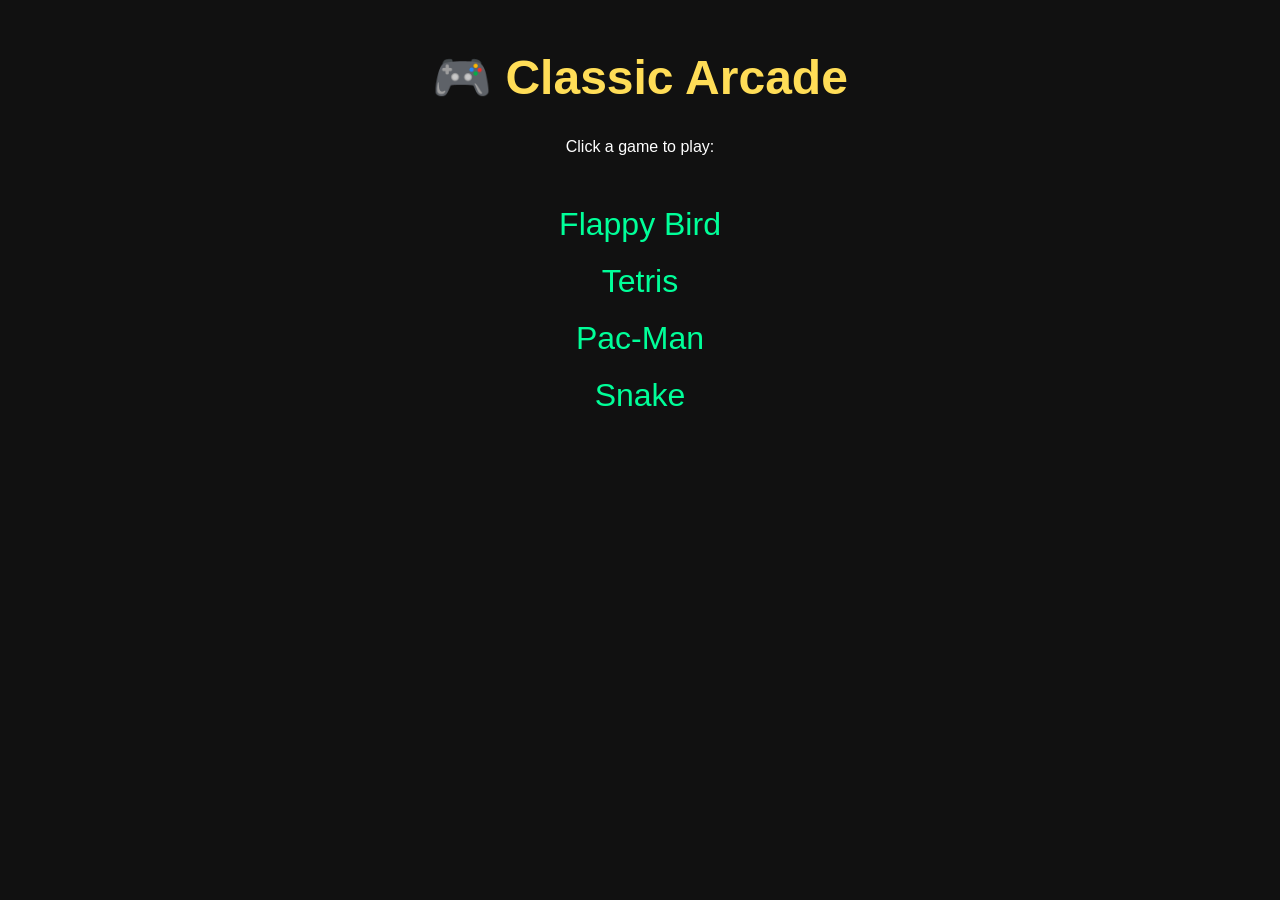
<file: index.html>
<!DOCTYPE html>
<html lang="en">
<head>
    <meta charset="UTF-8">
    <title>Classic Arcade</title>
    <link rel="stylesheet" href="style.css">
</head>
<body>
    <h1>🎮 Classic Arcade</h1>
    <p>Click a game to play:</p>
    <div class="game-links">
        <a href="games/flappybird.html">Flappy Bird</a>
        <a href="games/tetris.html">Tetris</a>
        <a href="games/pacman.html">Pac-Man</a>
        <a href="games/snake.html">Snake</a>
    </div>
</body>
</html>
</file>
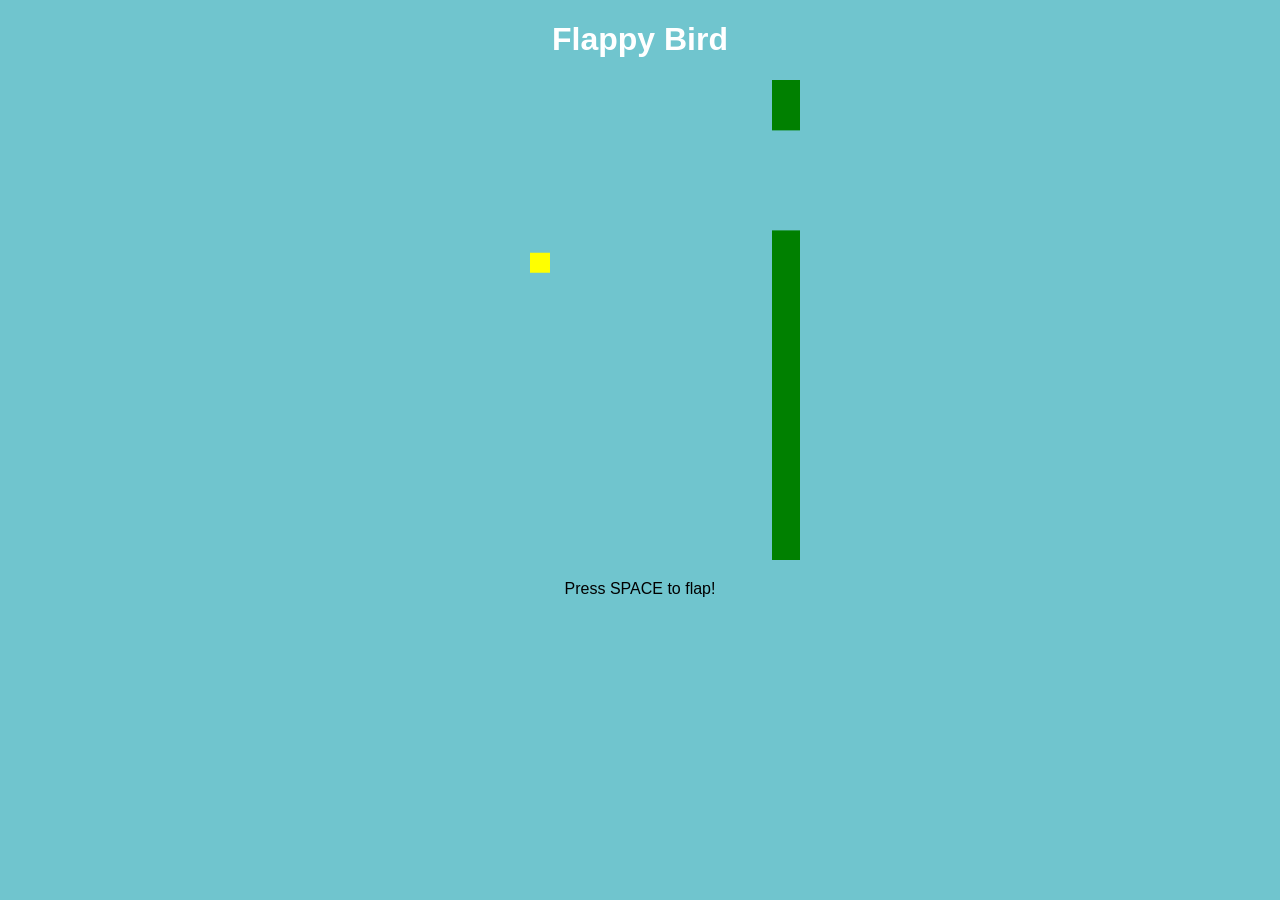
<file: games/flappybird.html>
<!DOCTYPE html>
<html lang="en">
<head>
    <meta charset="UTF-8">
    <title>Flappy Bird</title>
    <style>
        body { text-align:center; background:#70c5ce; font-family:sans-serif; }
        canvas { display:block; margin: 20px auto; background:#70c5ce; }
        h1 { color: #fff; }
    </style>
</head>
<body>
    <h1>Flappy Bird</h1>
    <canvas id="game" width="320" height="480"></canvas>
    <p>Press SPACE to flap!</p>
    <script src="../js/flappybird.js"></script>
</body>
</html>
</file>
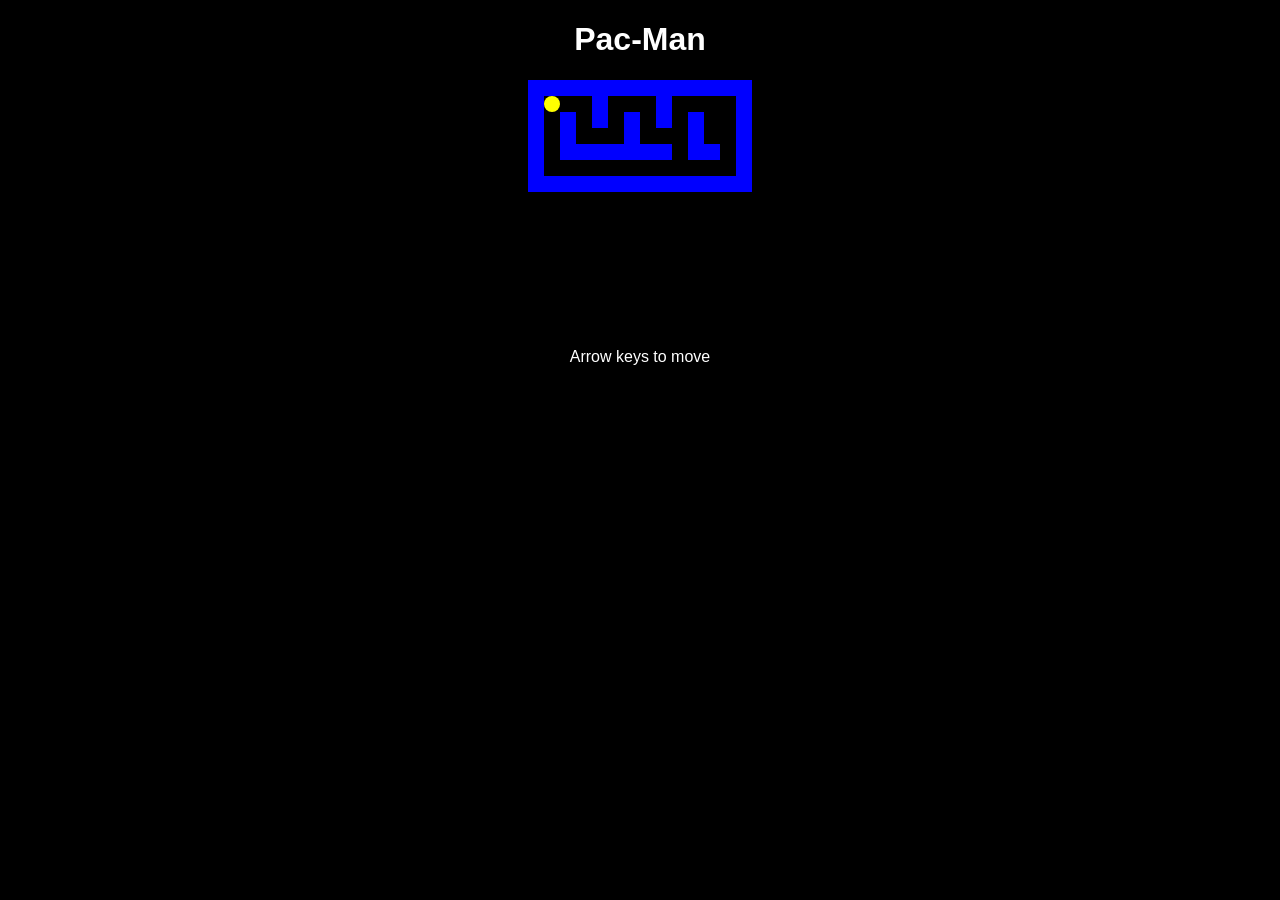
<file: games/pacman.html>
<!DOCTYPE html>
<html lang="en">
<head>
<meta charset="UTF-8">
<title>Pac-Man</title>
<style>
body { text-align:center; background:#000; color:#fff; font-family:sans-serif; }
canvas { display:block; margin:20px auto; background:#000; }
</style>
</head>
<body>
<h1>Pac-Man</h1>
<canvas id="game" width="224" height="248"></canvas>
<p>Arrow keys to move</p>
<script src="../js/pacman.js"></script>
</body>
</html>
</file>
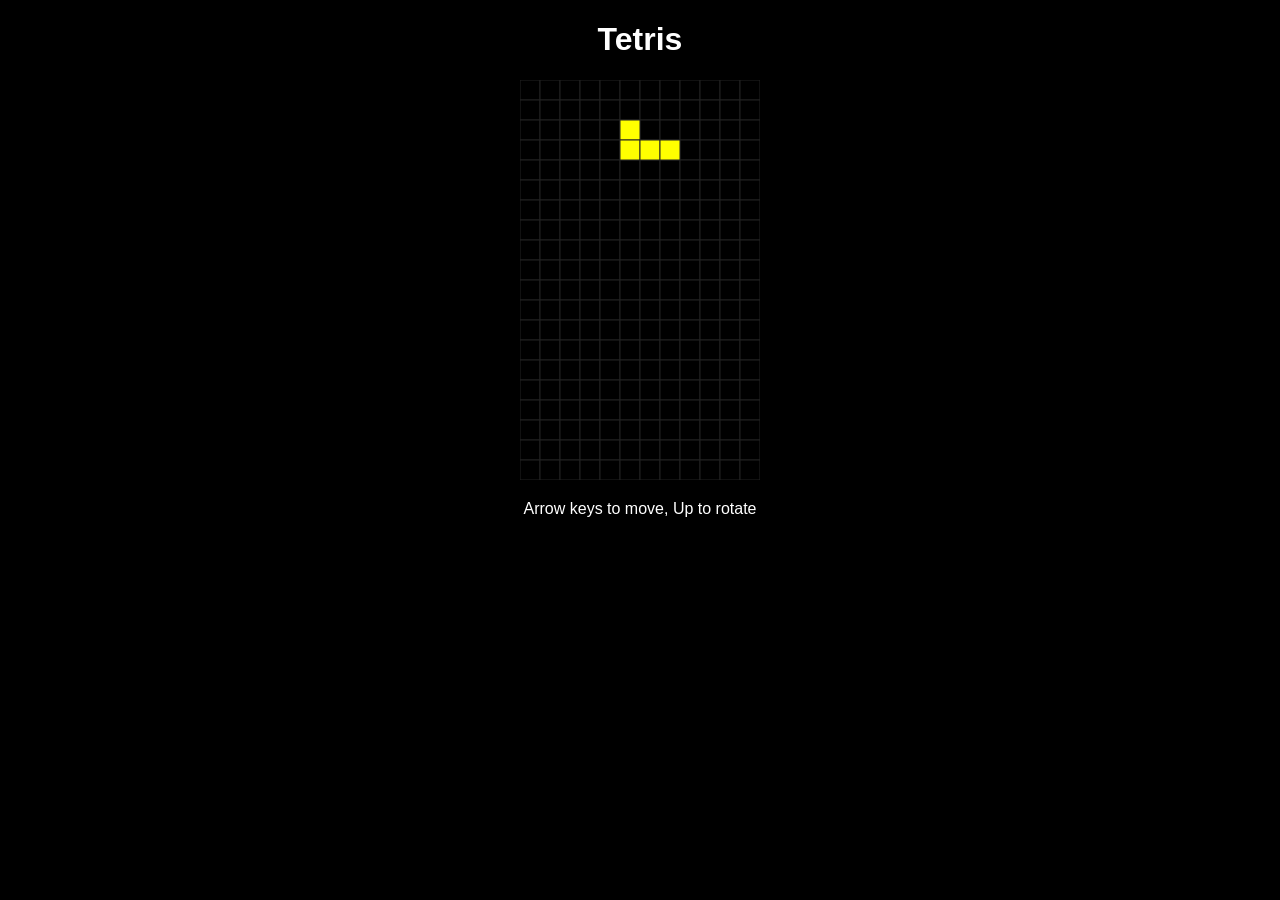
<file: games/tetris.html>
<!DOCTYPE html>
<html lang="en">
<head>
<meta charset="UTF-8">
<title>Tetris</title>
<style>
body { text-align:center; background:#000; color:#fff; font-family:sans-serif; }
canvas { display:block; margin:20px auto; background:#111; }
</style>
</head>
<body>
<h1>Tetris</h1>
<canvas id="game" width="240" height="400"></canvas>
<p>Arrow keys to move, Up to rotate</p>
<script src="../js/tetris.js"></script>
</body>
</html>
</file>
<file: style.css>
body {
    font-family: Arial, sans-serif;
    text-align: center;
    background: #111;
    color: #fff;
}

h1 {
    margin-top: 50px;
    font-size: 3em;
    color: #ffdd57;
}

.game-links {
    margin-top: 50px;
    display: flex;
    flex-direction: column;
    gap: 20px;
    align-items: center;
}

.game-links a {
    text-decoration: none;
    color: #00ff99;
    font-size: 2em;
    transition: 0.2s;
}

.game-links a:hover {
    color: #ff5555;
}
</file>
